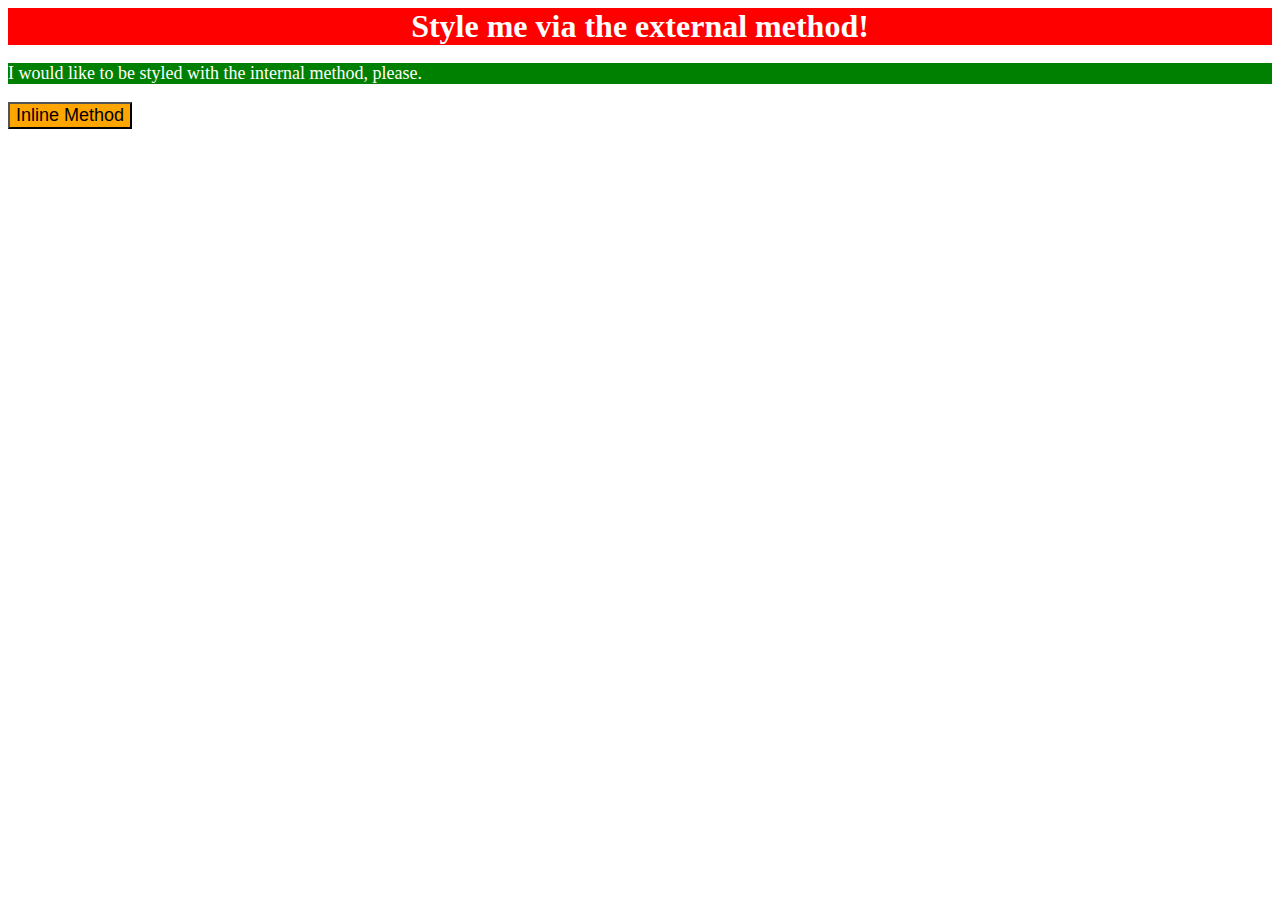
<file: foundations/01-css-methods/index.html>
<!DOCTYPE html>
<html lang="en">
  <head>
    <link rel="stylesheet" href="styles.css">
    <style>
      p {
        background: green;
        color: white;
        font-size: 18px;
      }
    </style>
    <meta charset="UTF-8">
    <meta http-equiv="X-UA-Compatible" content="IE=edge">
    <meta name="viewport" content="width=device-width, initial-scale=1.0">
    <title>Methods for Adding CSS</title>
  </head>
  <body>
    <div>Style me via the external method!</div>
    <p>I would like to be styled with the internal method, please.</p>
    <button style="background: orange; font-size: 18px;">Inline Method</button>
  </body>
</html>
</file>
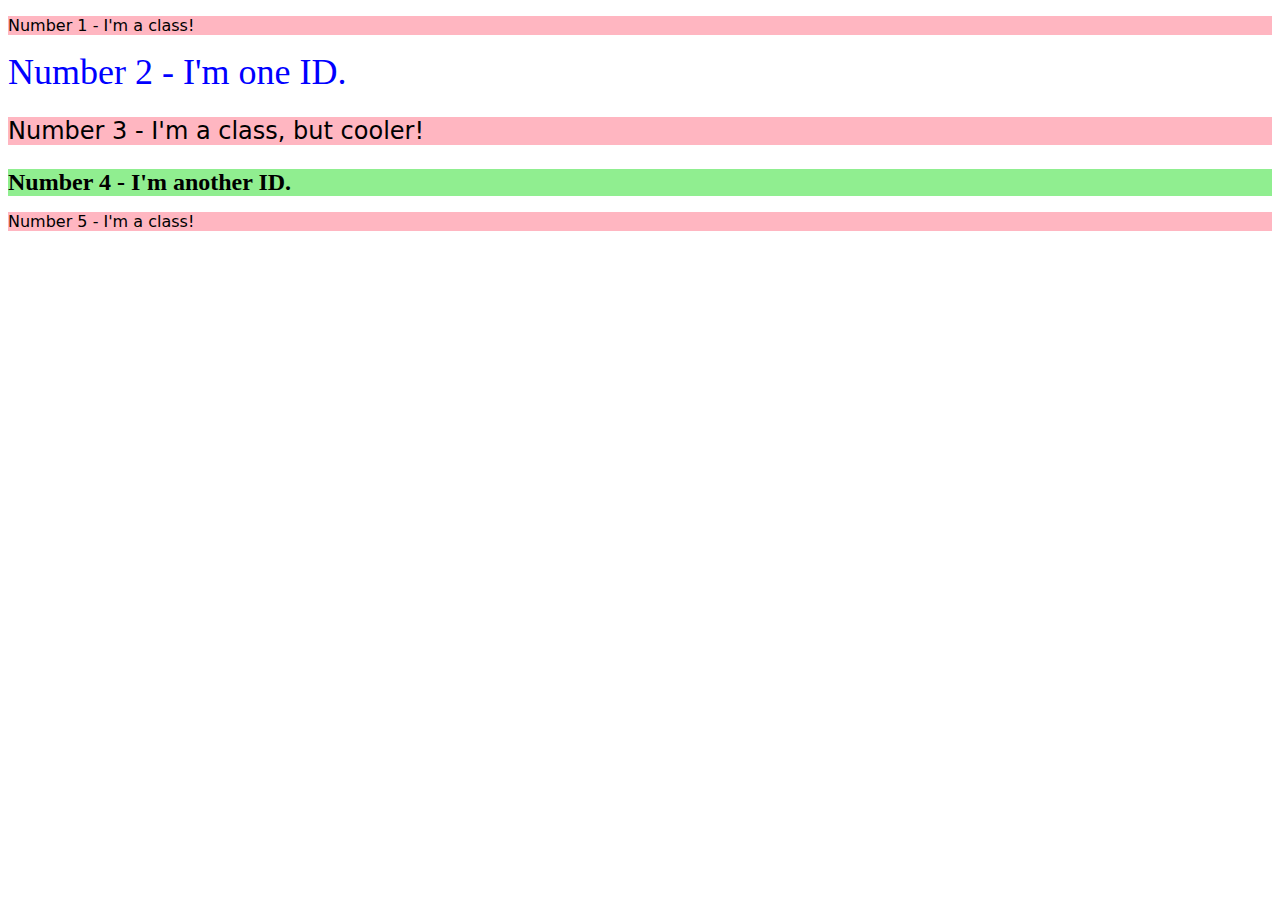
<file: foundations/02-class-id-selectors/index.html>
<!DOCTYPE html>
<html lang="en">
  <head>
    <meta charset="UTF-8">
    <meta http-equiv="X-UA-Compatible" content="IE=edge">
    <meta name="viewport" content="width=device-width, initial-scale=1.0">
    <title>Class and ID Selectors</title>
    <link rel="stylesheet" href="style.css">
  </head>
  <body>
    <p class="odd-number">Number 1 - I'm a class!</p>
    <div id="number2">Number 2 - I'm one ID.</div>
    <p class="odd-number" id="number3">Number 3 - I'm a class, but cooler!</p>
    <div id="number4">Number 4 - I'm another ID.</div>
    <p class="odd-number">Number 5 - I'm a class!</p>
  </body>
</html>
</file>
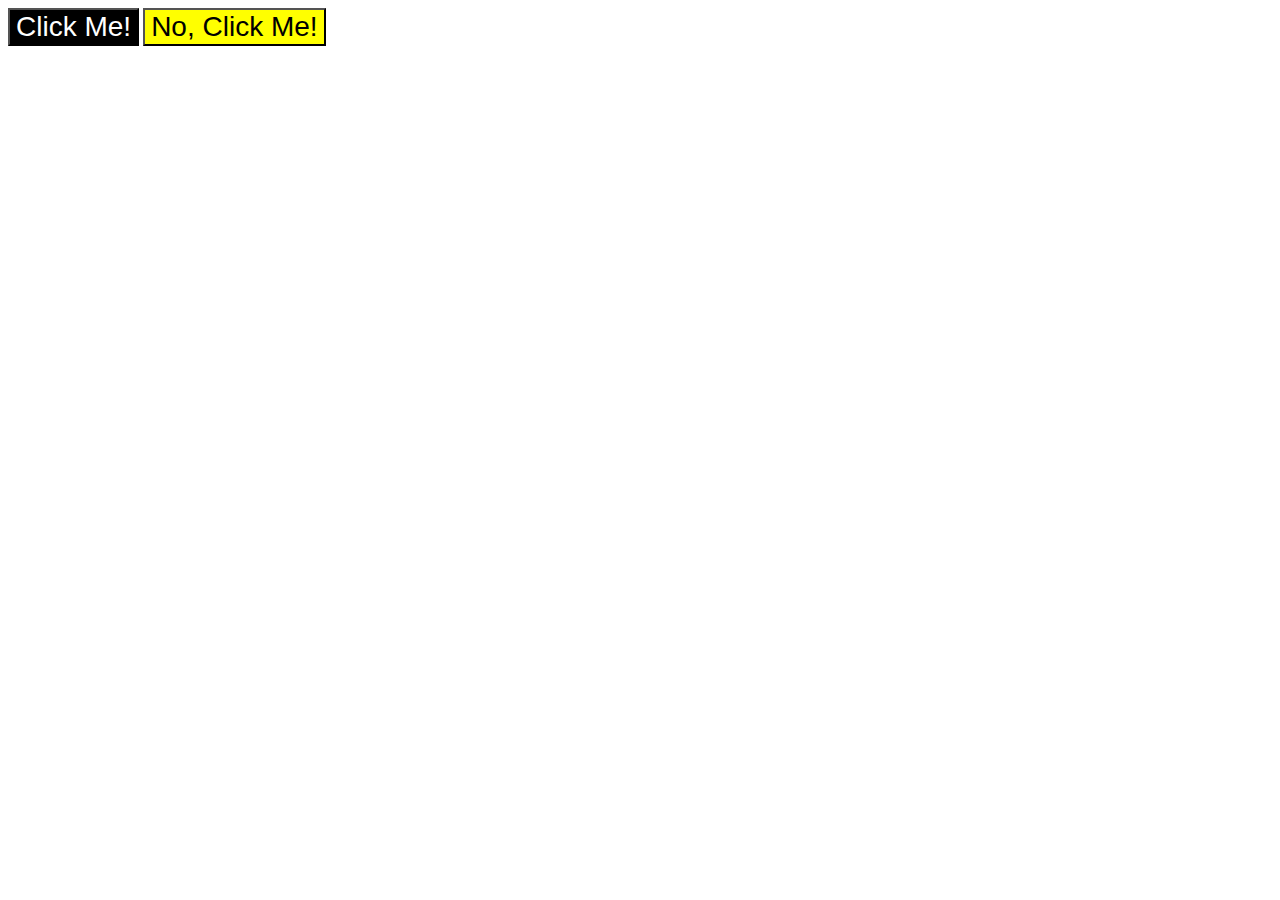
<file: foundations/03-grouping-selectors/index.html>
<!DOCTYPE html>
<html lang="en">
  <head>
    <meta charset="UTF-8">
    <meta http-equiv="X-UA-Compatible" content="IE=edge">
    <meta name="viewport" content="width=device-width, initial-scale=1.0">
    <title>Grouping Selectors</title>
    <link rel="stylesheet" href="style.css">
  </head>
  <body>
    <button id="click_me" class="buttons">Click Me!</button>
    <button id="no_click_me" class="buttons">No, Click Me!</button>
  </body>
</html>
</file>
<file: foundations/01-css-methods/styles.css>
div {
    background-color: red;
    color: white;
    font-size: 32px;
    text-align: center;
    font-weight: bold;
}
</file>
<file: foundations/02-class-id-selectors/style.css>
.odd-number {
    background-color: #FFB6C1;
    font-family: Verdana, "Dejavu sans", sans-serif;
}

#number2 {
    color: #0000FF;
    font-size: 36px;
}

#number3 {
    font-size: 24px;
}

#number4 {
    background-color: #90EE90;
    font-size: 24px;
    font-weight: bold;
}
</file>
<file: foundations/03-grouping-selectors/style.css>
#click_me {
    background-color: black;
    color: white;
}

#no_click_me {
    background-color: yellow;
}

.buttons {
    font-size: 28px;
    font-family: Helvetica, "Times New Roman", sans-serif;
}
</file>
